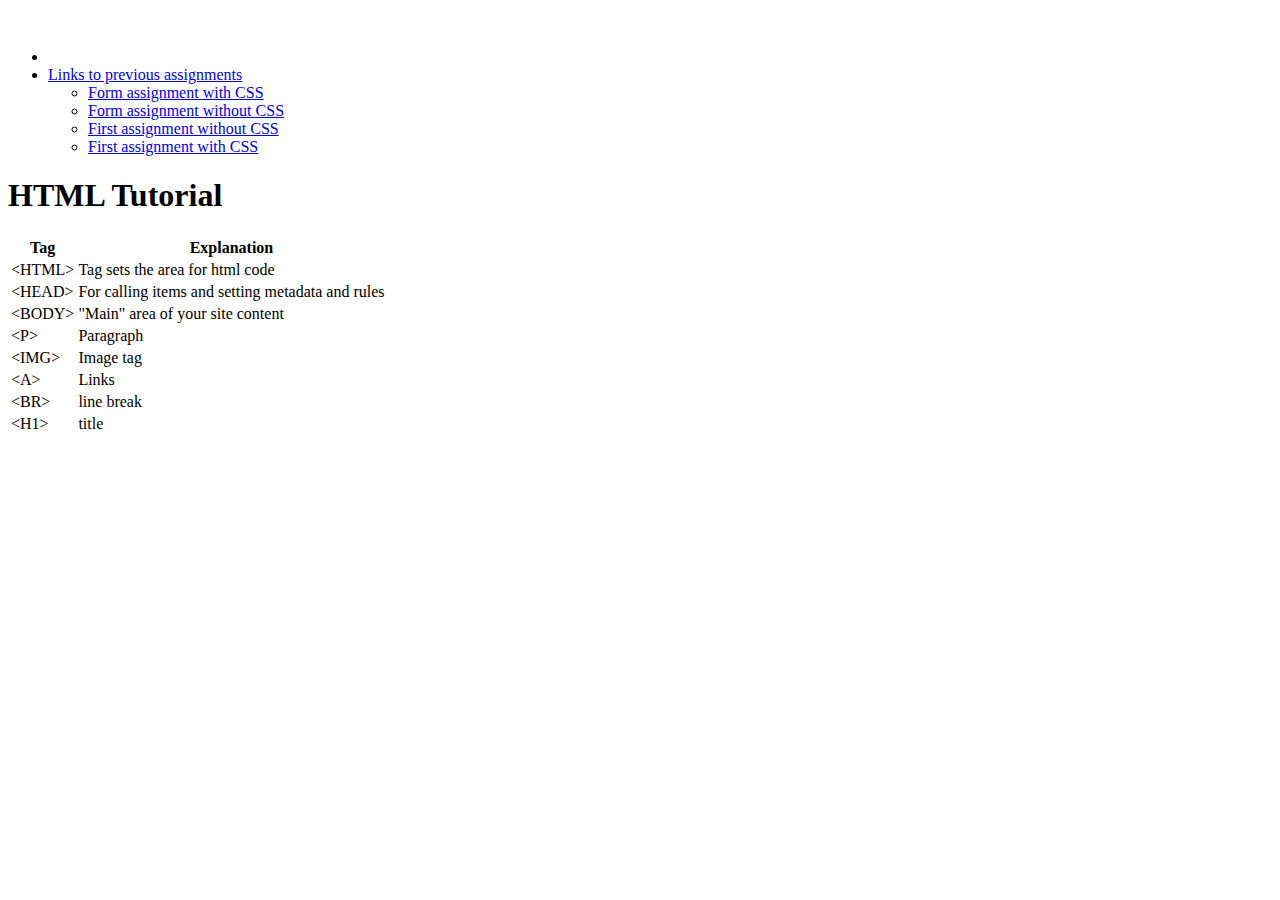
<file: BootstrapStuff/index.html>
<!DOCTYPE html>
<html lang="en", data-bs-theme="dark">
    <head>
        
        <title>HTML, CSS and Bootstrap</title>
        <link href="https://cdn.jsdelivr.net/npm/bootstrap@5.3.2/dist/css/bootstrap.min.css" rel="stylesheet" integrity="sha384-T3c6CoIi6uLrA9TneNEoa7RxnatzjcDSCmG1MXxSR1GAsXEV/Dwwykc2MPK8M2HN" crossorigin="anonymous">
        <link href="css/bootstrap.css" rel="stylesheet">
        <meta charset="utf-8">
        <meta name="viewport" content="width=device-width, initial-scale=1">
    </head>
    <body>
        <nav class="navbar navbar-expand-sm justify-content-center">
        <div class="container-fluid">
            <ul class="navbar nav">
            <li class="logo"><img src="Logo50.png" alt="Logo" style="width:50px" class="square"></li>
            <li class="nav-item dropdown">
                <a class="nav-link dropdown-toggle" href="#" role="button" data-bs-toggle="dropdown">Links to previous assignments</a>
                <ul class="dropdown-menu">
                  <li><a class="dropdown-item" href="https://jannekiianen.github.io/WEB/FormStuffCSS.html">Form assignment with CSS</a></li>
                  <li><a class="dropdown-item" href="https://jannekiianen.github.io/WEB/FormStuff.html">Form assignment without CSS</a></li>
                  <li><a class="dropdown-item" href="https://jannekiianen.github.io/WEB/CourseStuff.html">First assignment without CSS</a></li>
                  <li><a class="dropdown-item" href="https://jannekiianen.github.io/WEB/CourseStuffCSS.html">First assignment with CSS</a></li>
                </ul>
              </li>
            </ul>
        </nav>
        
        <div class="container-fluid justify-content-center">            
            <h1>HTML Tutorial</h1>
            <p> <table class="table table-striped table-sm">
                <tr><th>Tag</th><th>Explanation</th></tr>
                <tr> <td> &lt;HTML&gt; </td> <td> Tag sets the area for html code </td> </tr>
                <tr> <td> &lt;HEAD&gt; </td> <td> For calling items and setting metadata and rules </td> </tr>
                <tr> <td> &lt;BODY&gt; </td> <td> "Main" area of your site content</td> </tr>
                <tr> <td> &lt;P&gt; </td> <td> Paragraph</td> </tr>
                <tr> <td> &lt;IMG&gt; </td> <td> Image tag</td> </tr>
                <tr> <td> &lt;A&gt; </td> <td> Links </td> </tr>
                <tr> <td> &lt;BR&gt; </td> <td> line break</td> </tr>
                <tr> <td> &lt;H1&gt; </td> <td> title </td> </tr>
                
            
                </table>
            </p>
        </div>
        
        
        
        <script src="https://cdn.jsdelivr.net/npm/bootstrap@5.3.2/dist/js/bootstrap.bundle.min.js" integrity="sha384-C6RzsynM9kWDrMNeT87bh95OGNyZPhcTNXj1NW7RuBCsyN/o0jlpcV8Qyq46cDfL" crossorigin="anonymous"></script>
    </body>
</html>
</file>
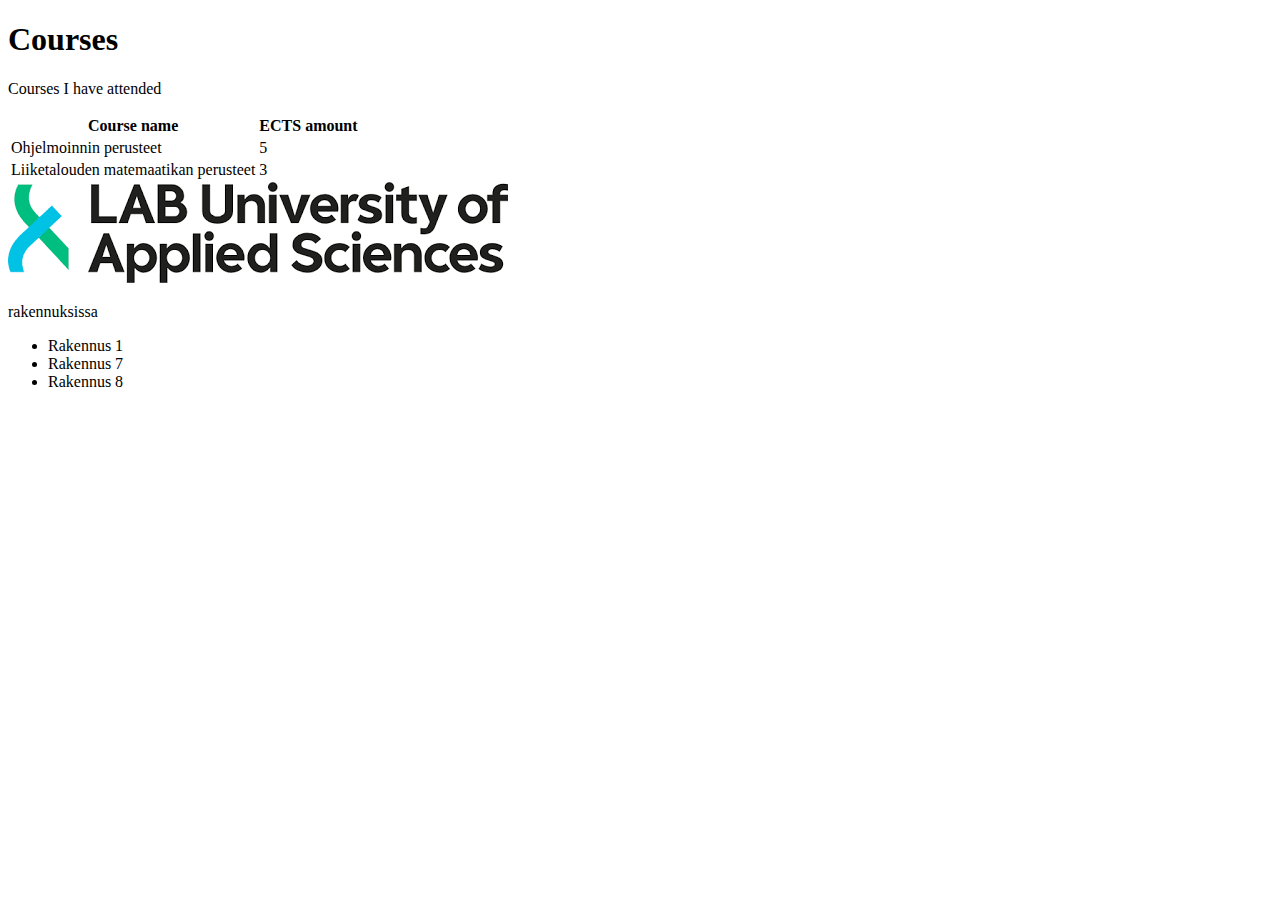
<file: CourseStuff.html>
<!DOCTYPE html>

<html lang ="en">
    <head>
        <title>CourseStuff</title>
        <meta charset="UTF-8">
    </head>


    <body>
    <h1>Courses</h1>   
    <p>Courses I have attended</p>
    <table>
        <tr>
            <th>Course name</th>
            <th>ECTS amount</th>
        </tr>
        <tr>
            <td>Ohjelmoinnin perusteet</td>
            <td>5</td>
        </tr>
        <tr>
            <td>Liiketalouden matemaatikan perusteet</td>  
            <td>3</td>
        </tr>
    </table>
    
        
        
    </body>
    <a href="https://lab.fi">
    <img src="lataus.png" alt="LAB AMK logo">
    </a>
    <p>rakennuksissa</p>
    <ul>
        <li>Rakennus 1</li>
        <li>Rakennus 7</li>
        <li>Rakennus 8</li>
    </ul>
</html>
</file>
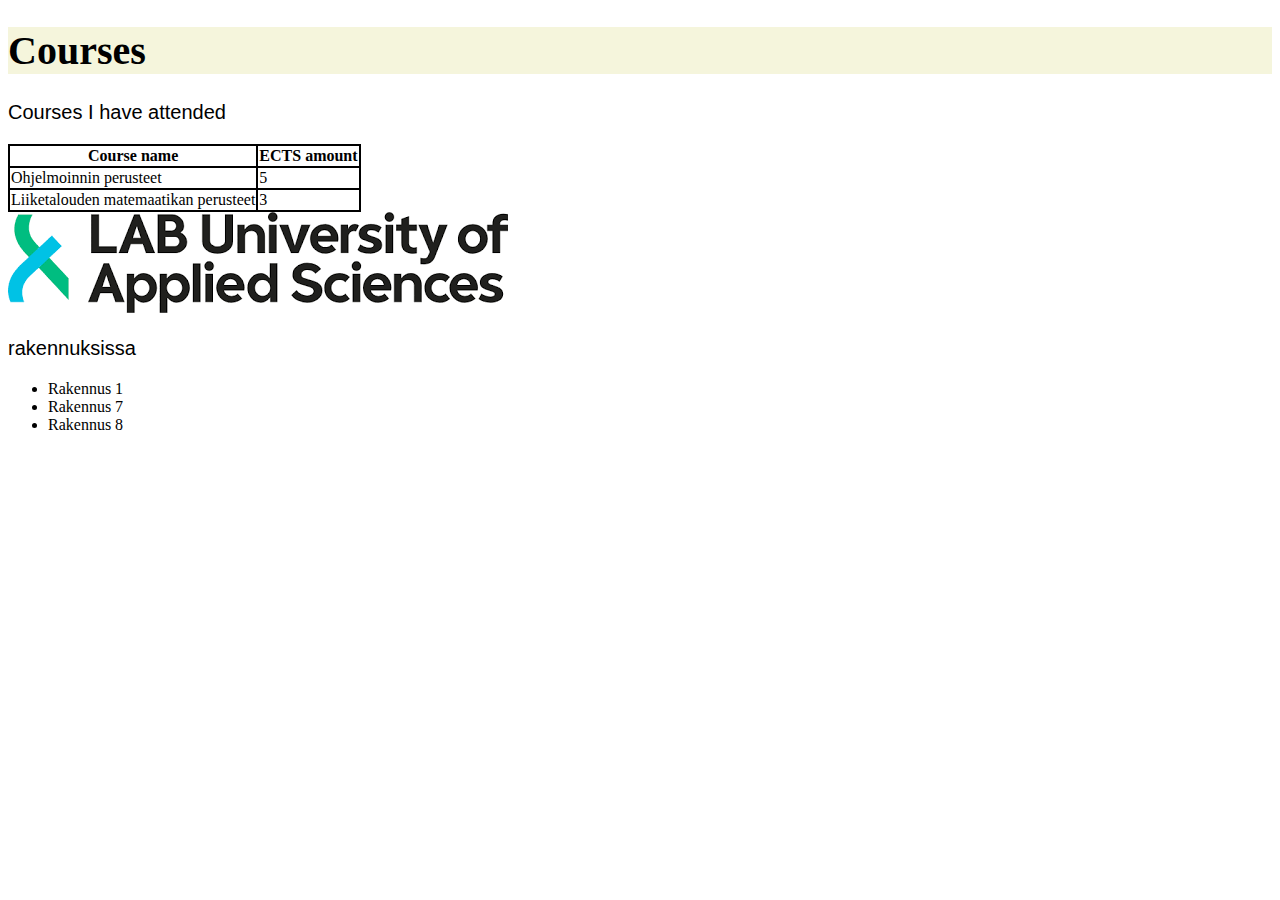
<file: CourseStuffCSS.html>
<!DOCTYPE html>

<html lang ="en">
    <head>
        <link rel="stylesheet" href="CourseStyle.css">
        <title>CourseStuff</title>
        <meta charset="UTF-8">
    </head>


    <body>

                    <h1>Courses</h1>   
                    <p>Courses I have attended</p>
        <table>
            <tr>
                <th>Course name</th>
                <th>ECTS amount</th>
            </tr>
            <tr>
                <td>Ohjelmoinnin perusteet</td>
                <td>5</td>
            </tr>
            <tr>
                <td>Liiketalouden matemaatikan perusteet</td>  
                <td>3</td>
            </tr>
    </table>
    
        
        
    </body>
    <a href="https://lab.fi">
    <img src="lataus.png" alt="LAB AMK logo">
    </a>
    <p>rakennuksissa</p>
    <ul>
        <li>Rakennus 1</li>
        <li>Rakennus 7</li>
        <li>Rakennus 8</li>
    </ul>
</html>
</file>
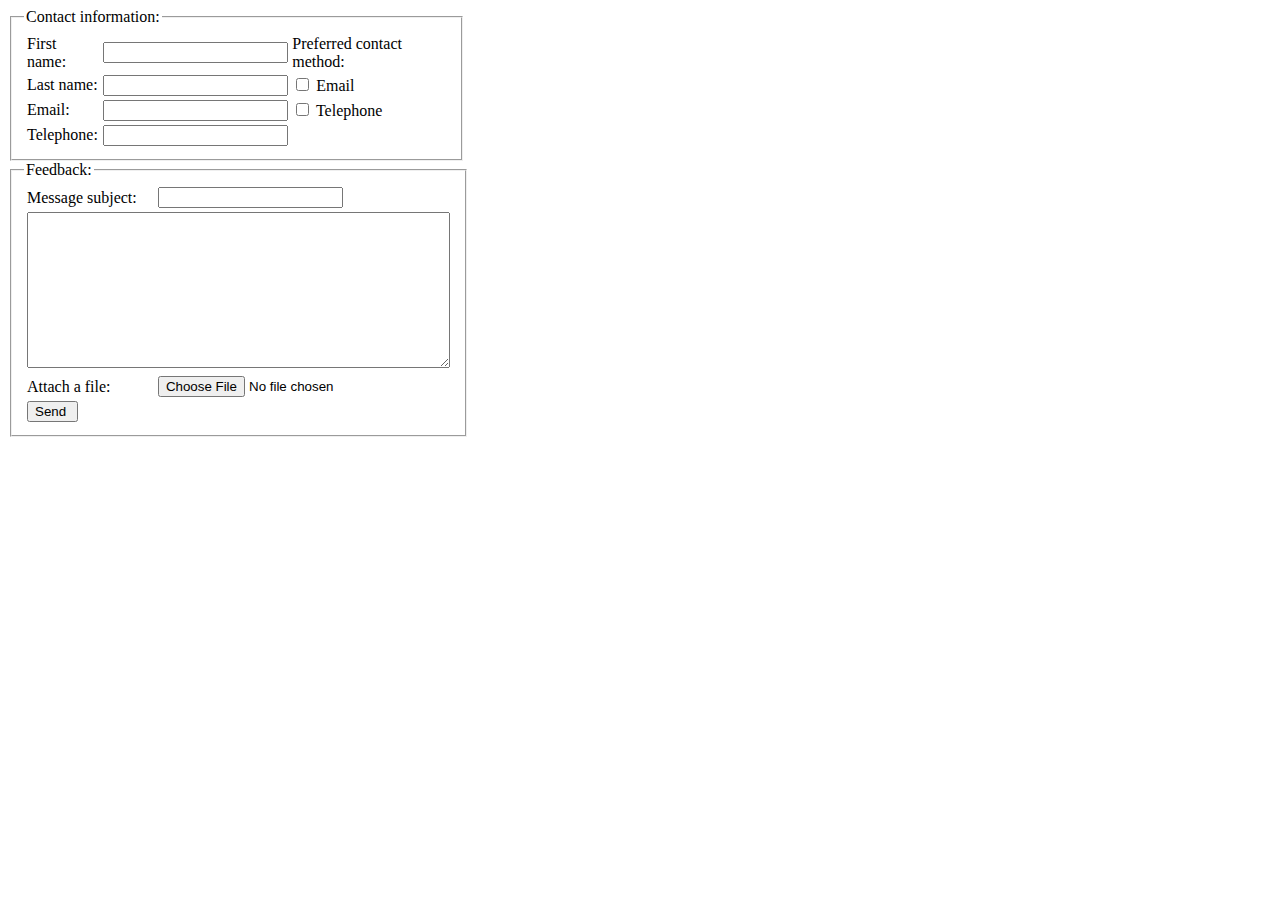
<file: FormStuff.html>
<!DOCTYPE html>
<html>
    <html lang="eng">
    <head><title>Awesome web stuff</title></head>
    <body>
        
       
        <form> 
            <fieldset style="width:425px">
                <legend>Contact information:</legend>
                <table>
                    
                    <tr>
                        <td>
                            <label for="fname">First name:</label> 
                        </td>

                        <td>
                            <input type="text" id="fname">
                        </td>

                        <td>
                            <label for="chooseContant">Preferred contact method:</label>
                        </td> 
                    </tr>
                    <tr>
                        <td>
                            <label for="lname">Last name:</label>
                        </td>
                        <td>
                            <input type="text" id="lname">
                        </td>
                        <td>
                            <input type="checkbox" id="contact1">
                            <label for="contact1">Email</label>
                        </td>
                    </tr>
                    <tr>
                        <td>
                            <label for="email">Email:</label>
                        </td>
                        <td>
                            <input type="text" id="email">
                        </td>
                        <td>
                            <input type="checkbox" id="contact2">
                            <label for="contact2">Telephone</label>
                        </td>
                    </tr>
                    <tr>
                        <td>
                            <label for="phone">Telephone:</label>
                        </td>
                        <td>
                            <input type="text" id="phone">
                        </td>
                    </tr>
                </table>
                    

            </fieldset>
        
        
        
        
            <fieldset style="width:425px">
                <legend>Feedback:</legend>
                    
                    <table>

                        <tr>
                            <td><label for="messageFromNet">Message subject:</label></td>
                            <td><input type="text" id="messageFromNet"></td>
                        </tr>

                    <tr>
                        <th colspan="2"><textarea name="message" rows="10" cols="50">
                        </textarea></th>
                    </tr>
                    
                    <tr><td><label for="SendAFile">Attach a file:</label></td><td><input type="file" id="SendAFile" name="SendAFile"></td></tr>                  
                    <tr><td><input type="submit" value="Send "></td></tr>
                    </table>

            </fieldset>
        </form>
        
        
    </body>
</html>
</file>
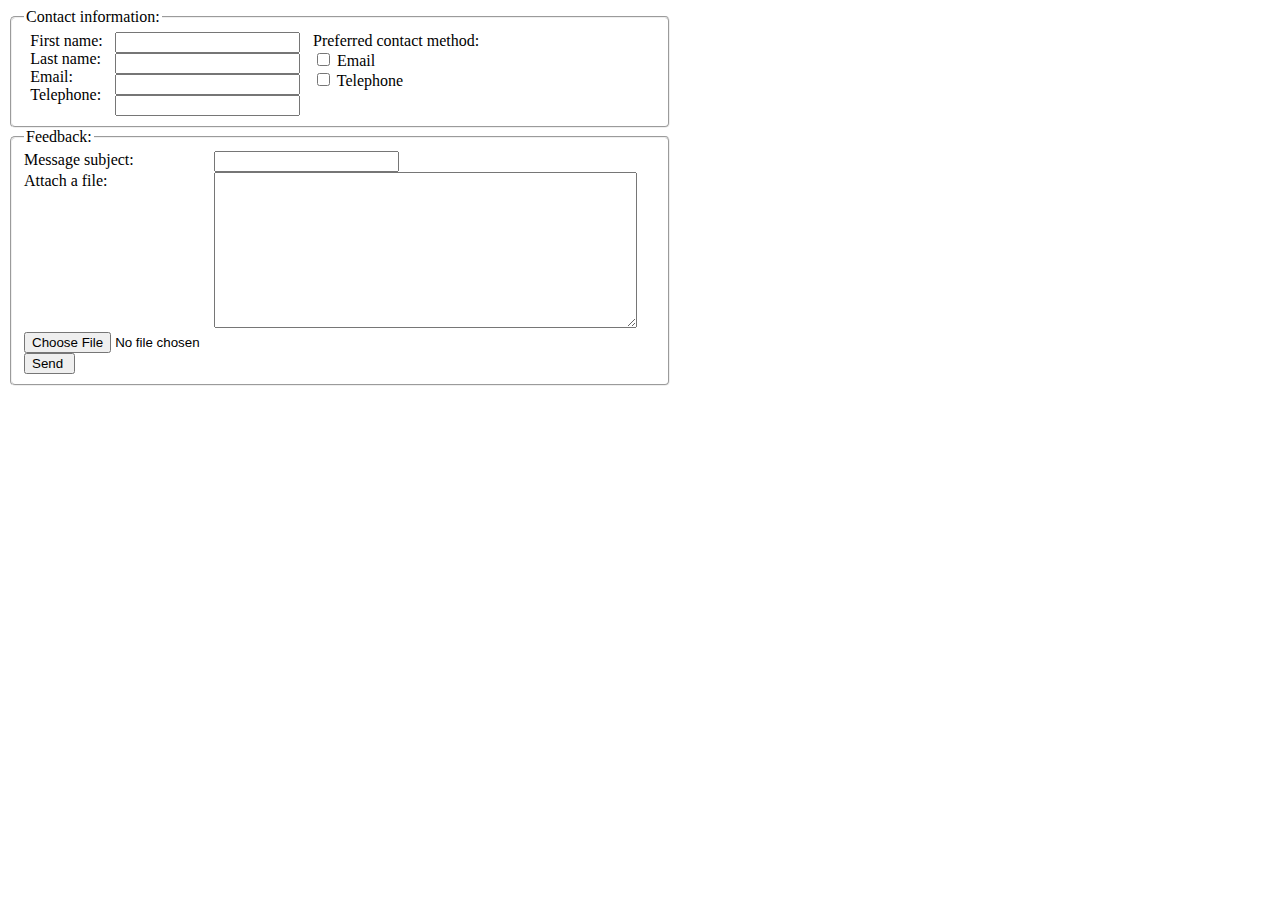
<file: FormStuffCSS.html>
<!DOCTYPE html>
<html>
    <link rel="stylesheet" href="FormStyle.css">
    <html lang="eng">
    <head>
        
        <title>Awesome web stuff</title></head>
    <body>
        
       
        <form> 
            <fieldset>
                <legend>Contact information:</legend>
                
                            
            <div class="container">                            
                        <div class="LeftSide">
                            <label for="fname">First name:</label><br>
                            <label for="lname">Last name:</label><br>
                            <label for="email">Email:</label><br>
                            <label for="phone">Telephone:</label>    
                        </div>
                
                        <div class="textinputs">
                            <input type="text" id="fname"><br>
                            <input type="text" id="lname"><br>
                            <input type="text" id="email"><br>
                            <input type="text" id="phone">
                        </div>

                        <div class="RightSide">
                            <label for="chooseContant">Preferred contact method:</label><br>
                            <input type="checkbox" id="contact">
                            <label for="contact">Email</label><br>
                            <input type="checkbox" id="contact">
                            <label for="contact">Telephone</label>
                        </div> 
        
                
                
                
                
            </div>                            
                                    
                            
                                    
                                        
                                
            </fieldset>
        
        
        
        
            <fieldset>
                <legend>Feedback:</legend>
                    
                    <div class="FeedbackFormatting"><label for="messageFromNet">Message subject:</label></div>
                    <input type="text" id="messageFromNet">
                    <textarea name="message" rows="10" cols="50">
                    </textarea>
                    
                    
                    <div class="FeedbackFormatting"><label for="SendAFile">Attach a file:</label></div>
                    <input type="file" id="SendAFile" name="SendAFile"><br>               
                    <input type="submit" value="Send ">
                    

            </fieldset>
        </form>
        
        
    </body>
</html>
</file>
<file: CourseStyle.css>
h1{
    font-family: 'Times New Roman', Times, serif;
    font-size: 40px;
    background-color: beige;
    
}
p{
    font-family: Arial, Helvetica, sans-serif;
    font-size:20px;

}

table,th,td{
    border: 2px solid;
    border-color: black;
    border-radius: 5px;
    border-collapse: collapse;
}
</file>
<file: FormStyle.css>
fieldset{
    width:50%;
    border-radius: 5px;
    min-width: 425px;
}

.container{
    display:flex;
    flex-direction: row;
    min-width: 425px;
}
.LeftSide{
padding-left: 1% ;
} 
.textinputs{
padding-left: 2%;
}  
.RightSide{
padding-left: 2%;
}

.FeedbackFormatting{
    width:30%;
    
    float:left;
}
</file>
